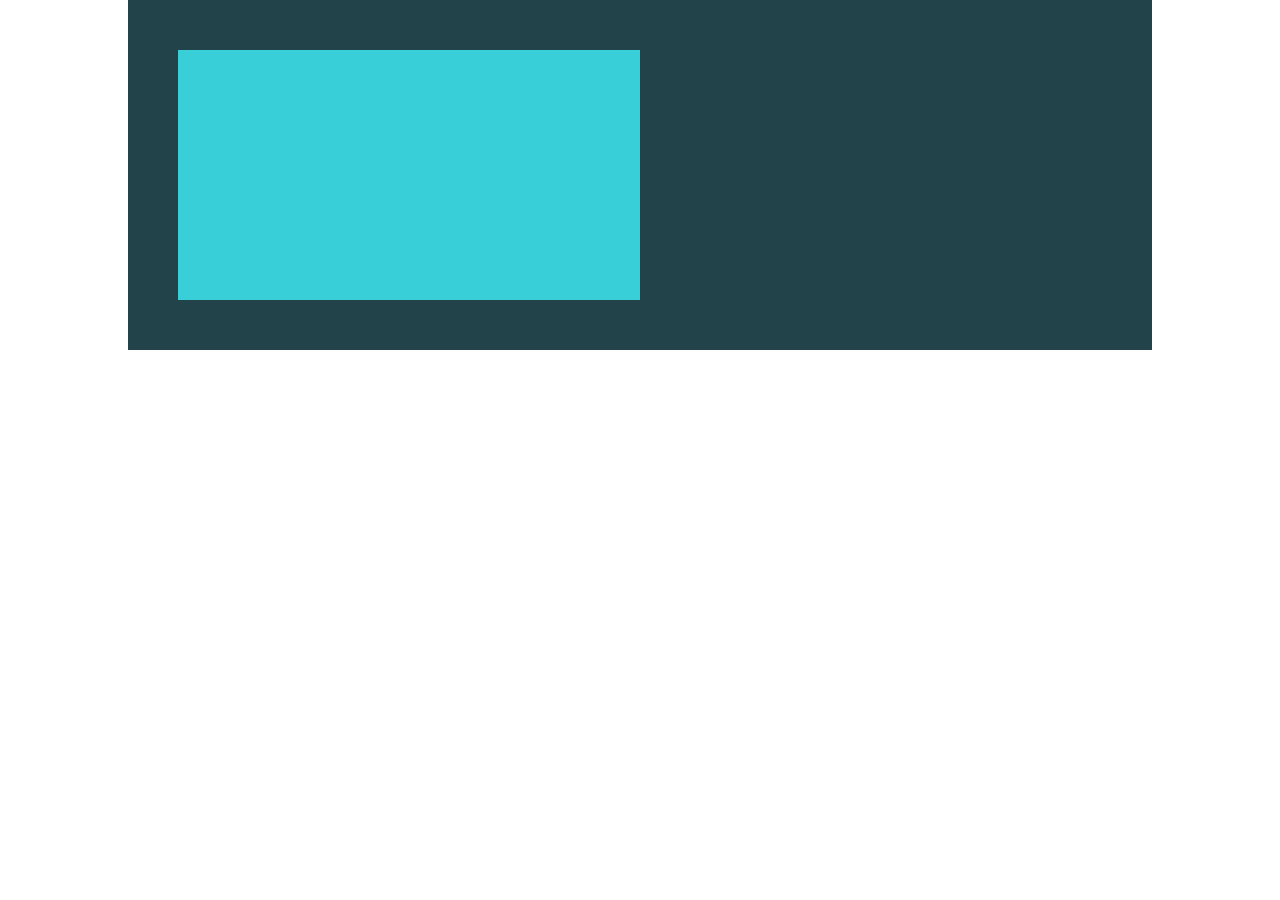
<file: index.html>
<!DOCTYPE html>
<html lang="en">
<head>
    <link rel="stylesheet" href="style.css">
    <meta charset="UTF-8">
    <meta http-equiv="X-UA-Compatible" content="IE=edge">
    <meta name="viewport" content="width=device-width, initial-scale=1.0">
    <title>Kevin Powell - Responsive Layouts: Day 1</title>
    <div class="parent">
    <div class="child"></div>
    </div>
</head>
<body>
    
</body>
</html>
</file>
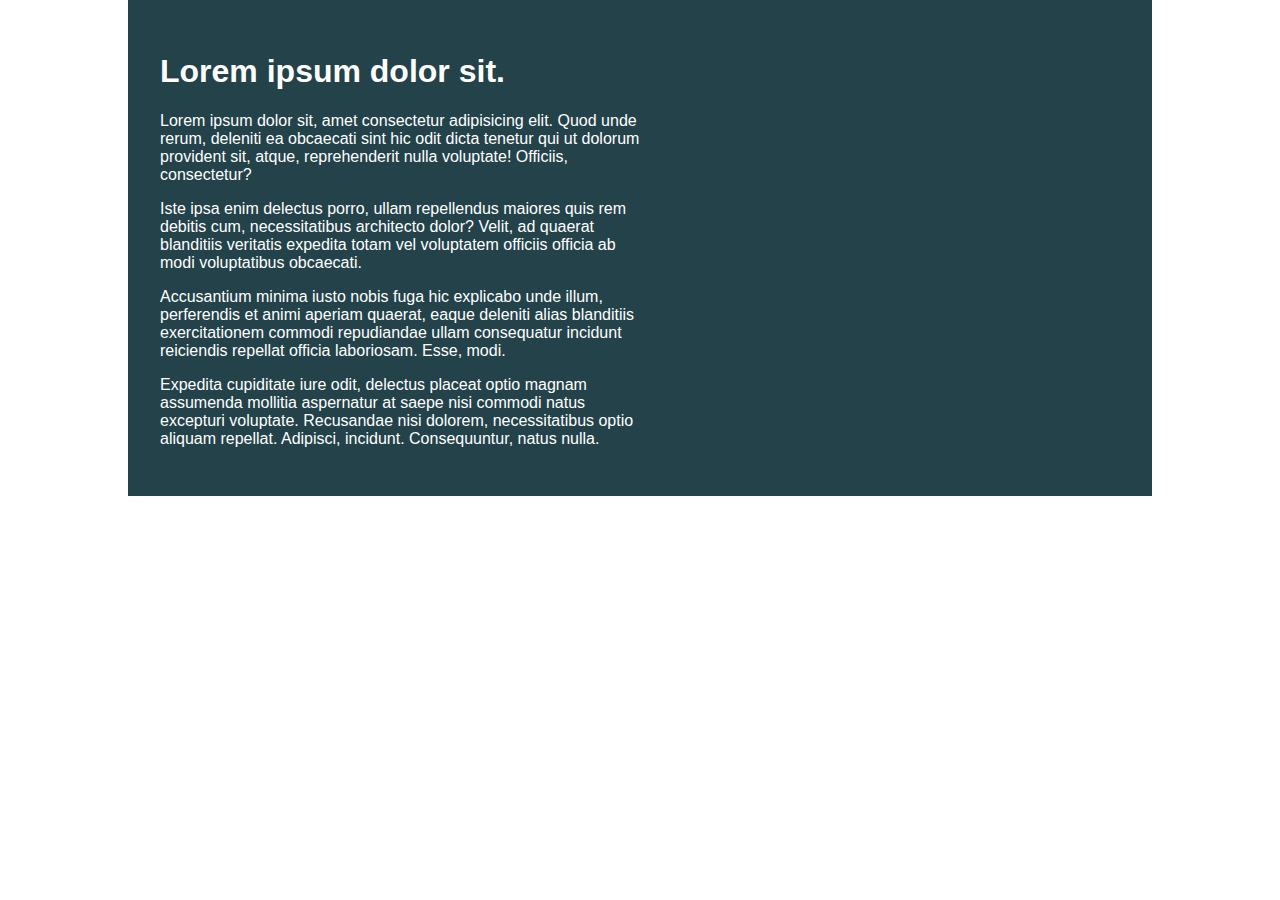
<file: challenge01/index.html>
<!DOCTYPE html>
<html lang="en">

<head>
    <meta charset="UTF-8">
    <meta name="viewport" content="width=device-width, initial-scale=1.0">
    <title>Day 01</title>

    <link rel="stylesheet" href="style.css">
</head>

<body>
    <div class="container">
        <div class="intro-content">
            <h1>Lorem ipsum dolor sit.</h1>
            <p>Lorem ipsum dolor sit, amet consectetur adipisicing elit. Quod unde rerum, deleniti ea obcaecati sint hic
                odit dicta tenetur qui ut dolorum provident sit, atque, reprehenderit nulla voluptate! Officiis,
                consectetur?</p>
            <p>Iste ipsa enim delectus porro, ullam repellendus maiores quis rem debitis cum, necessitatibus architecto
                dolor? Velit, ad quaerat blanditiis veritatis expedita totam vel voluptatem officiis officia ab modi
                voluptatibus obcaecati.</p>
            <p>Accusantium minima iusto nobis fuga hic explicabo unde illum, perferendis et animi aperiam quaerat, eaque
                deleniti alias blanditiis exercitationem commodi repudiandae ullam consequatur incidunt reiciendis
                repellat officia laboriosam. Esse, modi.</p>
            <p>Expedita cupiditate iure odit, delectus placeat optio magnam assumenda mollitia aspernatur at saepe nisi
                commodi natus excepturi voluptate. Recusandae nisi dolorem, necessitatibus optio aliquam repellat.
                Adipisci, incidunt. Consequuntur, natus nulla.</p>
        </div>
    </div>
</body>

</html>
</file>
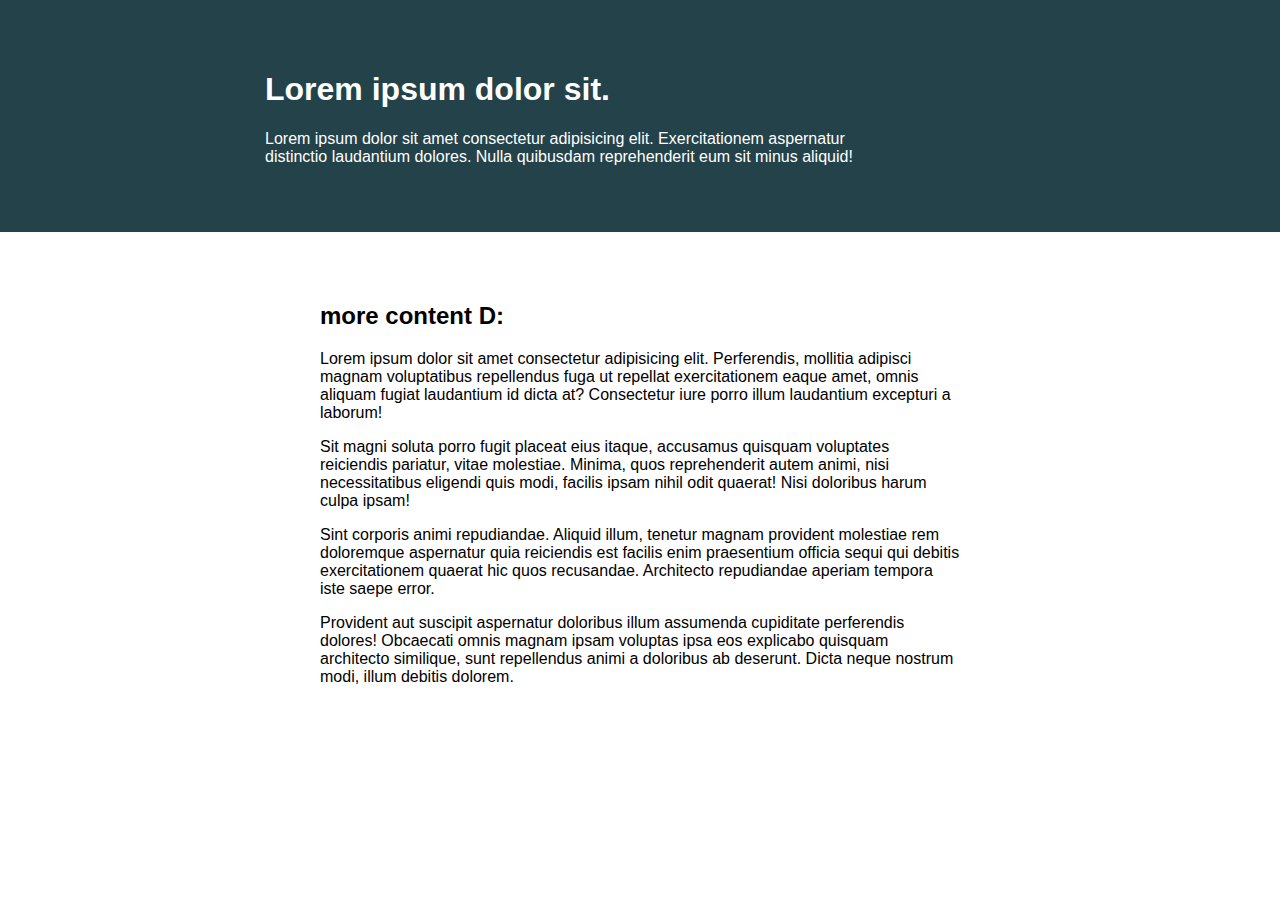
<file: challenge02/index.html>
<!DOCTYPE html>
<html lang="en">
  <head>
    <meta charset="UTF-8" />
    <meta name="viewport" content="width=device-width, initial-scale=1.0" />
    <title>Day 01</title>

    <link rel="stylesheet" href="style.css" />
  </head>
  <body>
    <div id="content">
      <div class="container">
        <div class="intro-content">
          <h1>Lorem ipsum dolor sit.</h1>
          <p>
            Lorem ipsum dolor sit amet consectetur adipisicing elit.
            Exercitationem aspernatur distinctio laudantium dolores. Nulla
            quibusdam reprehenderit eum sit minus aliquid!
          </p>
        </div>
      </div>
    </div>
    <div id="more-content-container">
    <h2>more content D:</h2>
    <p>
      Lorem ipsum dolor sit amet consectetur adipisicing elit. Perferendis,
      mollitia adipisci magnam voluptatibus repellendus fuga ut repellat
      exercitationem eaque amet, omnis aliquam fugiat laudantium id dicta at?
      Consectetur iure porro illum laudantium excepturi a laborum!
    </p>
    <p>
      Sit magni soluta porro fugit placeat eius itaque, accusamus quisquam
      voluptates reiciendis pariatur, vitae molestiae. Minima, quos
      reprehenderit autem animi, nisi necessitatibus eligendi quis modi, facilis
      ipsam nihil odit quaerat! Nisi doloribus harum culpa ipsam!
    </p>
    <p>
      Sint corporis animi repudiandae. Aliquid illum, tenetur magnam provident
      molestiae rem doloremque aspernatur quia reiciendis est facilis enim
      praesentium officia sequi qui debitis exercitationem quaerat hic quos
      recusandae. Architecto repudiandae aperiam tempora iste saepe error.
    </p>
    <p>
      Provident aut suscipit aspernatur doloribus illum assumenda cupiditate
      perferendis dolores! Obcaecati omnis magnam ipsam voluptas ipsa eos
      explicabo quisquam architecto similique, sunt repellendus animi a
      doloribus ab deserunt. Dicta neque nostrum modi, illum debitis dolorem.
    </p>
    </div>
  </body>
</html>
</file>
<file: style.css>
* {
    box-sizing: border-box;
}

body {
    margin: 0;
}

.parent {
    background-color: #23434a;
    padding: 50px;

    /* width: 900px*/
    margin: 0 auto;
    width: 80%;

    /* overflow: hidden; */
}

.child {
    background-color: #38cfd9;

/*Normally I wouldn't include a height it's just to get started */
width: 50%;
height: 250px;

}
</file>
<file: challenge01/style.css>
/* INSTRUCTIONS
 *
 * 1) Limit the total width of
 *    the .intro-conent to about half
 *    of it's parent
 *
 * 2) Stop the text from overflowing
 *    out the bottom at small screen
 *    widths
 *
 * You may modify the HTML if needed
 *
 */

* {
  box-sizing: border-box;
}

body {
  margin: 0;
  font-family: sans-serif;
}

.container {
  background: #23424a;
  color: white;

  width: 80%;
  margin: 0 auto;

  padding: 2em;
}

.intro-content {
  width: 50%;
}
</file>
<file: challenge02/style.css>
/* INSTRUCTIONS
 *
 * 1) Keep the text inside .intro-content
 *    in the same place, but have the background
 *    extend from one side of the viewport
 *    to the other, no matter how wide or narrow
 *    the browser is.
 *
 * 2) Limit the maximum width of the text in the
 *    bottom area.
 *
 * You may modify the HTML if needed
 * (you probably should for this challenge)
 *
 */

* {
  box-sizing: border-box;
}

body {
  margin: 0;
  font-family: sans-serif;
}

.container {
  width: 80%;
  max-width: 750px;
  margin: 0 auto;
  background: #23424a;

  color: white;
  padding: 50px 0;
}

.intro-content {
  width: 80%;
}

#content {
  width: 100%;
  background: #23424a;
}

#more-content-container {
  width: 50%;
  margin: 0 auto;
  padding: 50px 0;
}
</file>
